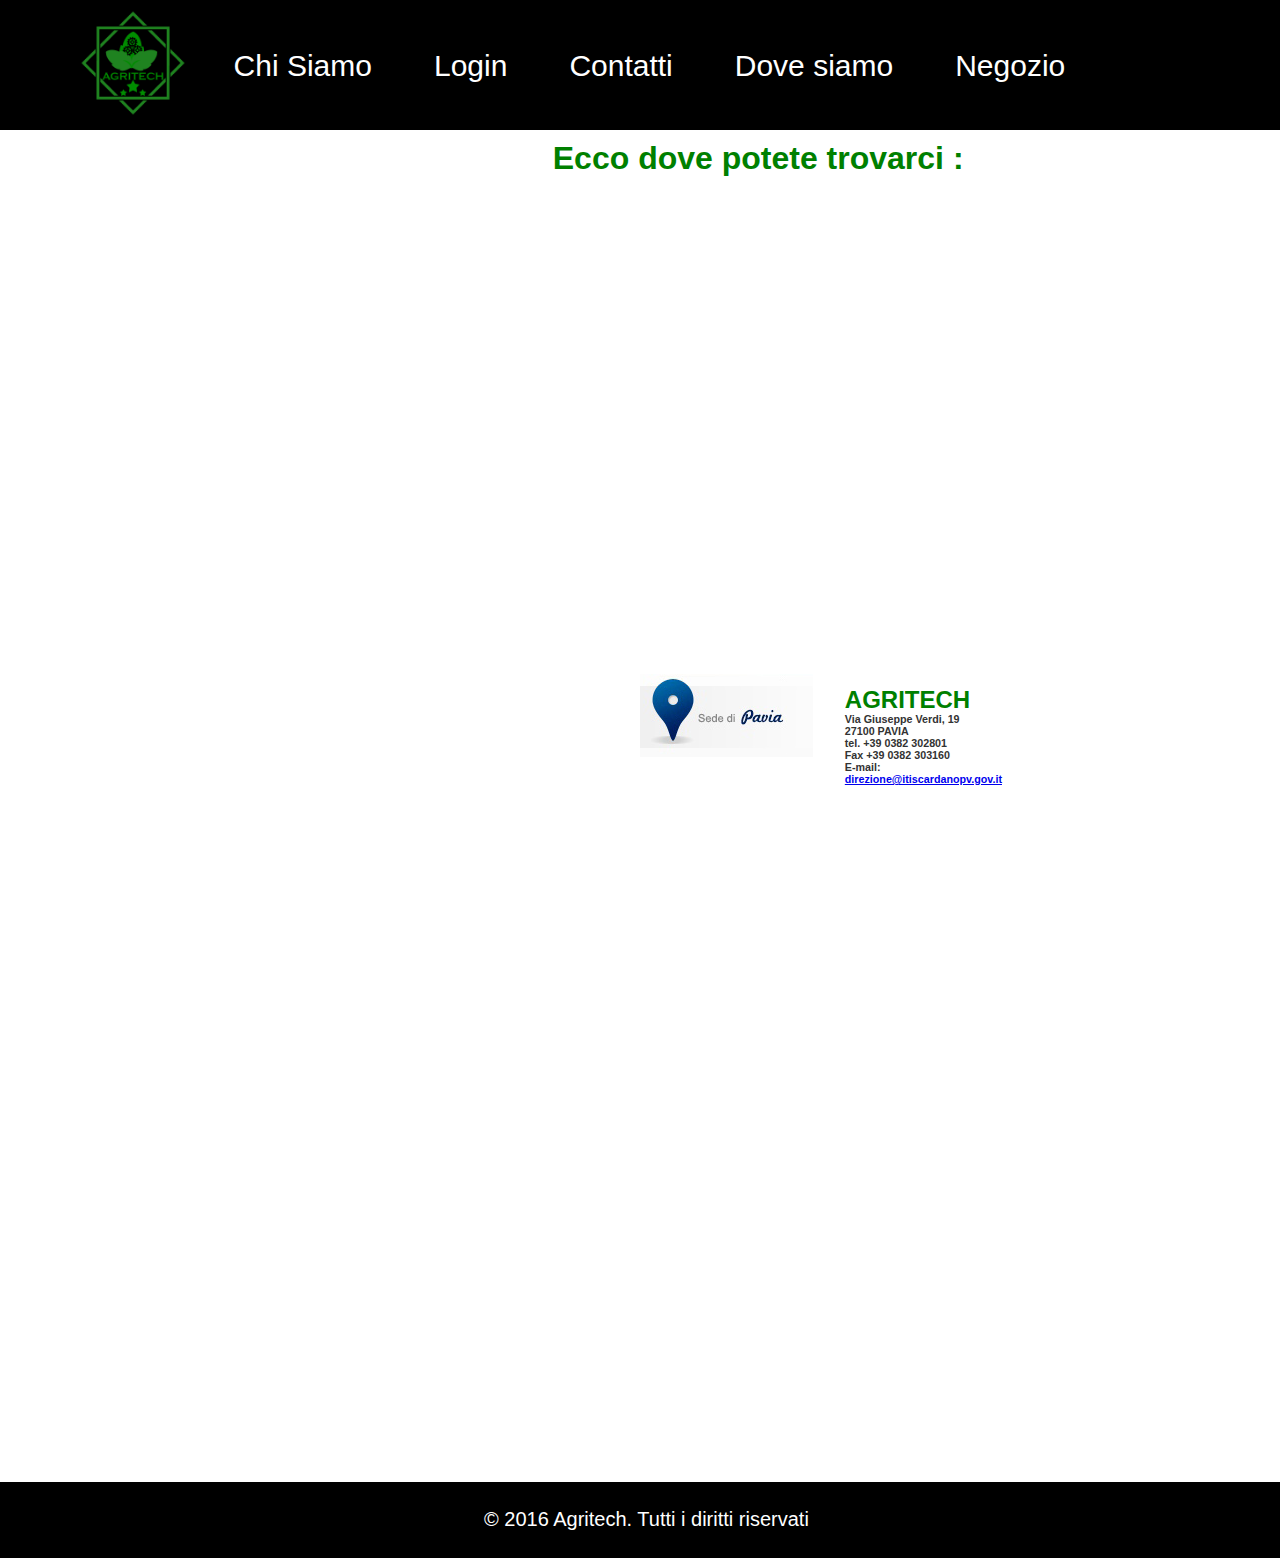
<file: DoveSiamo.html>
﻿<!doctype html>
<html>
	<head>	
	<link href="main.css" rel="stylesheet" type= "text/css">
        <link href="DoveSiamo.css" rel="stylesheet" type= "text/css">	
	</head>
	<body class = "homepage">
		<header id = "header">
			<ul class="nav-bar">	
				<div class="logo" >
					<img src ="Logo.png">
				</div>
				<!--
				<div class="bottone bottone1">
					<span id="sp1">Homepage</span>
				</div>
				-->
				<li>
					<a id="sp1" href="ciccio.html">Chi Siamo</a>
				</li>
				<li>
					<a id="sp1">Login</a>
				</li>
				<li>
						<a id="sp1">Contatti</a>
				</li>
				<li>
						<a id="sp1">Dove siamo</a>	
				</li>
				<li>
						<a id="sp1">Negozio</a>		
				</li>
				<li>
					<a id="sp1">Registrazione</a>
				</li>
				<li>	
					<a id="sp1">Faq</a>
				</li>
			</ul>
		</header>
		<div class = "center">
			<h1 id="titolo"> Ecco dove potete trovarci :</h1>
				  <iframe src=https://www.google.com/maps/embed?pb=!1m18!1m12!1m3!1d1406.0567269505011!2d9.140073627505094!3d45.18479957098105!2m3!1f0!2f0!3f0!3m2!1i1024!2i768!4f13.1!3m3!1m2!1s0x4787265880e0f31d%3A0x52b9d9bbac31ecca!2sIstituto+Tecnico+Industriale+Statale+%22G.+Cardano%22!5e0!3m2!1sit!2sit!4v1549704309979" width="100" height="100" frameborder="0" style="border:0" allowfullscreen></iframe>
			<h2 id="indirizzo"> AGRITECH  </h2>
			<h6 id="dettagli">Via Giuseppe Verdi, 19<br>  
			                  27100 PAVIA <br> 
			                  tel. +39 0382 302801<br> 
			                  Fax  +39 0382 303160<br> 
			                 E-mail: <a href="direzione@itiscardanopv.gov.it" style="text-decoration:underline">direzione@itiscardanopv.gov.it</a></li>  </h6>
			<p>
        <img id="foto" src="Immagine.png" width="173" height="83" >
      </p>
			
		 </div>                
		<footer id = "footer">
			<!--			<container id = "cfooter">
				<span class = "rowfooter">
					 				</span>	
			</container>
			-->
			© 2016 Agritech. Tutti i diritti riservati
		</footer>
	</body>
</html>
</file>
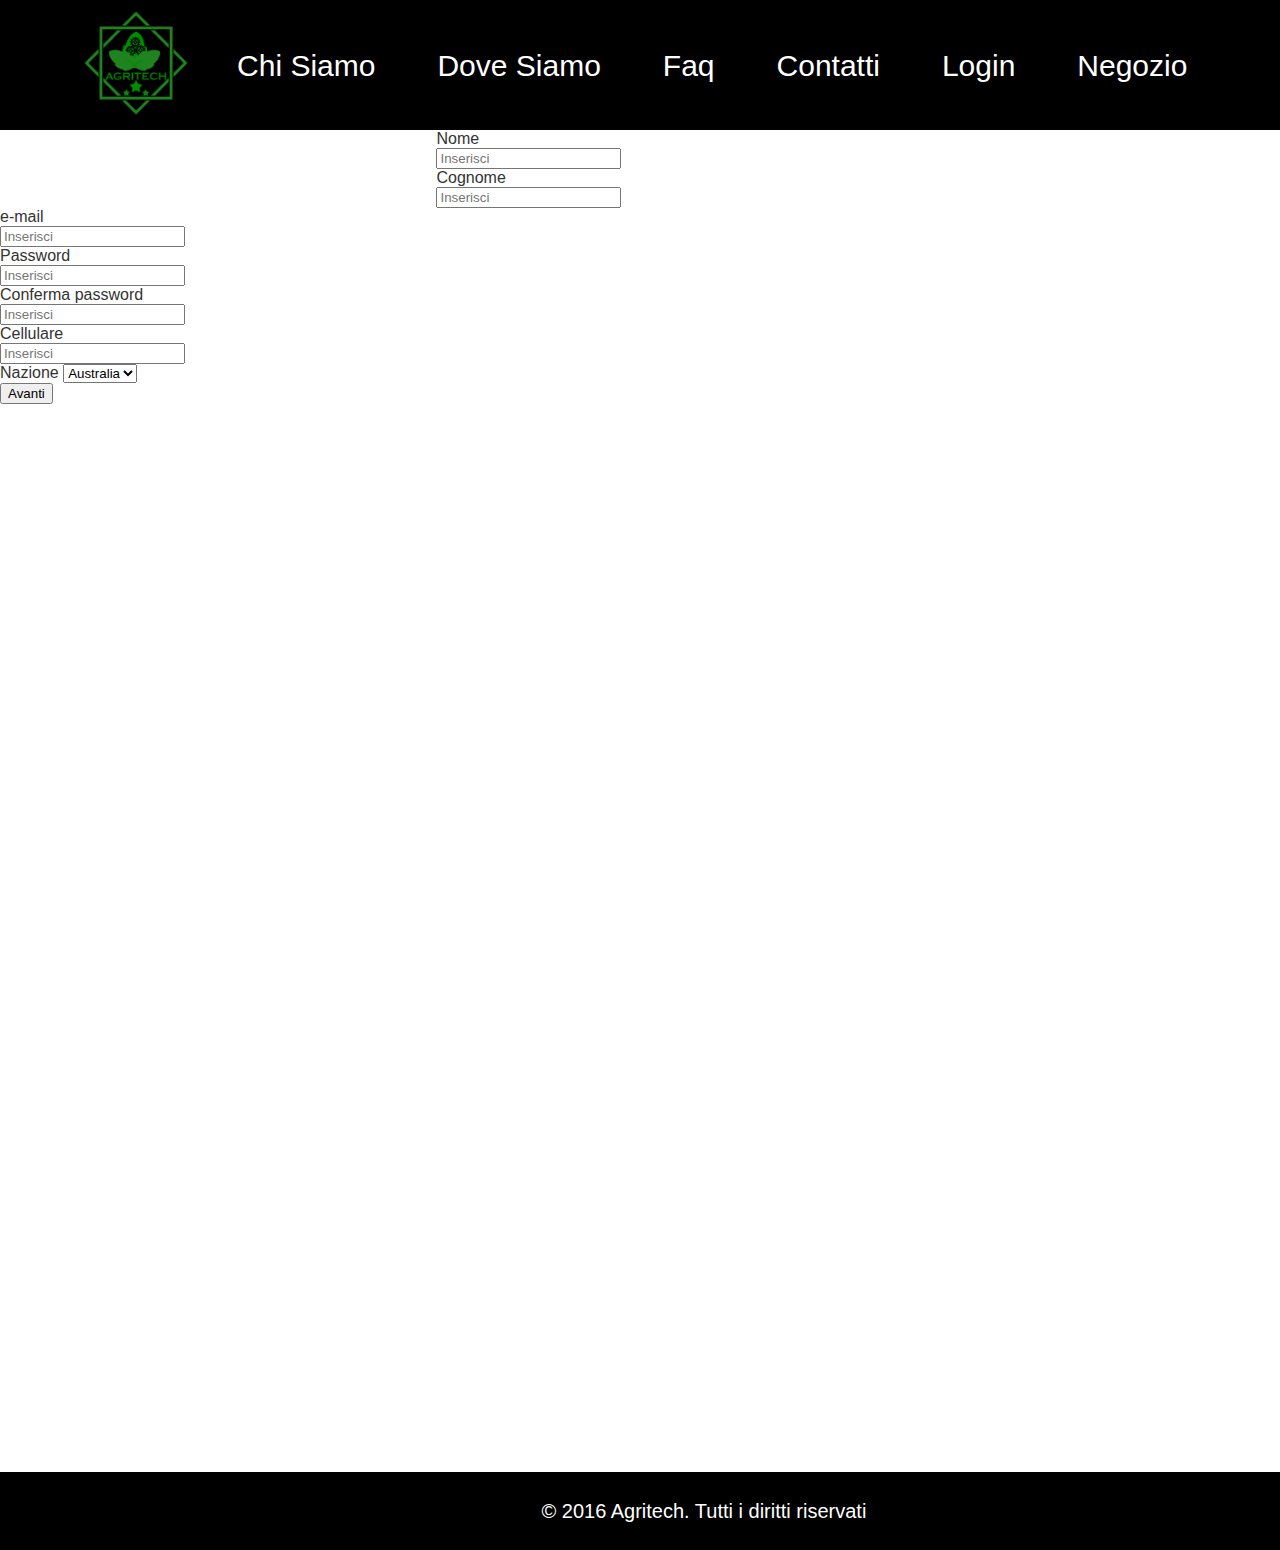
<file: registrazione.html>
<!doctype html>
<html>
	<head>	
	<link href="main.css" rel="stylesheet" type= "text/css">	
	</head>
	<body class = "homepage">
		<header id = "header">
			<ul class="nav-bar">
				<a class="logo" href="chisiamo.html">
					<img src ="Logo.png">
				</a>
				<li id="chisiamo">
					<a id="sp1">Chi Siamo</a>
				</li>
				<li id="dovesiamo">
					<a id="sp1" href="DoveSiamo.html">Dove Siamo</a>
				</li>
				<li id="faq">
						<a id="sp1" href="faq.html" >Faq</a>
				</li>
				<li id="contatti">
						<a id="sp1" href="contatti.html" >Contatti</a>
				</li>
				<li d="login">
						<a id="sp1"  >Login</a>	
				</li>
				<li id="negozio">
						<a id="sp1" href="negozio.html" >Negozio</a>		
				</li>
				<li id="registrazione">
					<a id="sp1" href="registrazione.html">Registrazione</a>
				</li>
			</ul>
		</header>
		<div class = "center">
			<form id="form"action="registrazione.php">
				<label>Nome</label>
				<br>
					<input type="text" id="nome" name="Nome" placeholder="Inserisci">
				<br>
				<label>Cognome</label>
				<br>	
					<input type="text" id="cognome" name="Cognome" placeholder="Inserisci">
				<br>
				<label>e-mail</label>
				<br>					
					<input type="text" id="e-mail" name="Cognome" placeholder="Inserisci"> 
				<br>
				<label>Password</label>
				<br>
					<input type=password id="nome" name="Nome" placeholder="Inserisci">
				<br>
				<label>Conferma password</label>
				<br>
					<input type=password id="nome" name="Nome" placeholder="Inserisci">
				<br>				
				<label>Cellulare</label>
				<br>	
					<input type="text" id="cellulare" name="Cellulare" placeholder="Inserisci">													
				<br>
				<label>Nazione</label>
				<select id="nazione" name="Nazione">
					<option value="australia">Australia</option>
					<option value="canada">Canada</option>
					<option value="usa">USA</option>
					<option value="Italia">Italia</option>
				</select>
				<br>
				<input id="bottone_r"type="submit" value="Avanti">				
			  </form> 
		</div>
		<footer id = "footer">
			<!--			<container id = "cfooter">
				<span class = "rowfooter">
					 				</span>	
			</container>
			-->
			© 2016 Agritech. Tutti i diritti riservati
		</footer>
	</body>
</html>
</file>
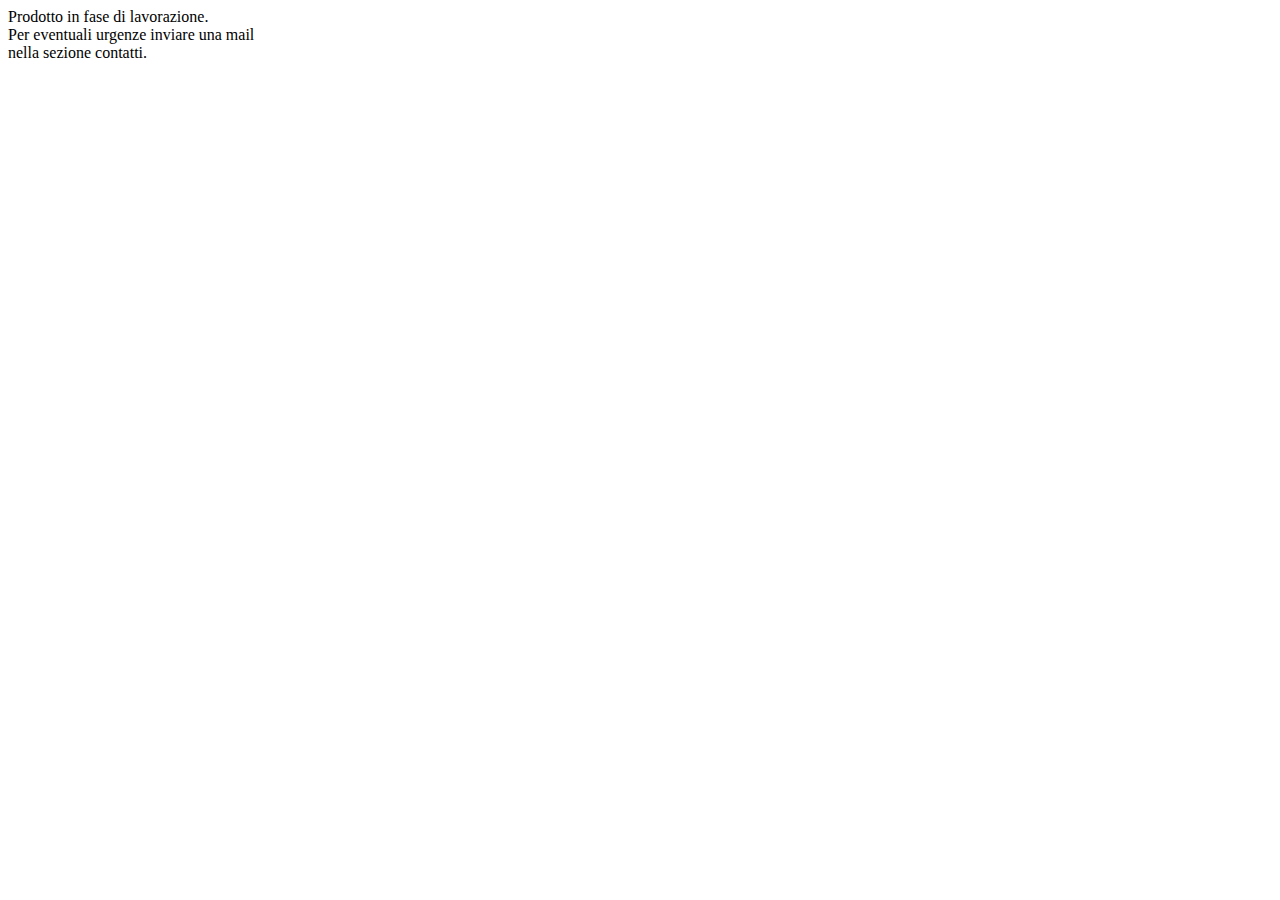
<file: serra_idroponica.html>
<html>
<head><title> Serra Idroponica</title></head>
<body>
<header>
  

          Prodotto in fase di lavorazione. <br>
		  Per eventuali urgenze inviare una mail <br>
		  nella sezione contatti.
		  </header>
</body>
</html>
</file>
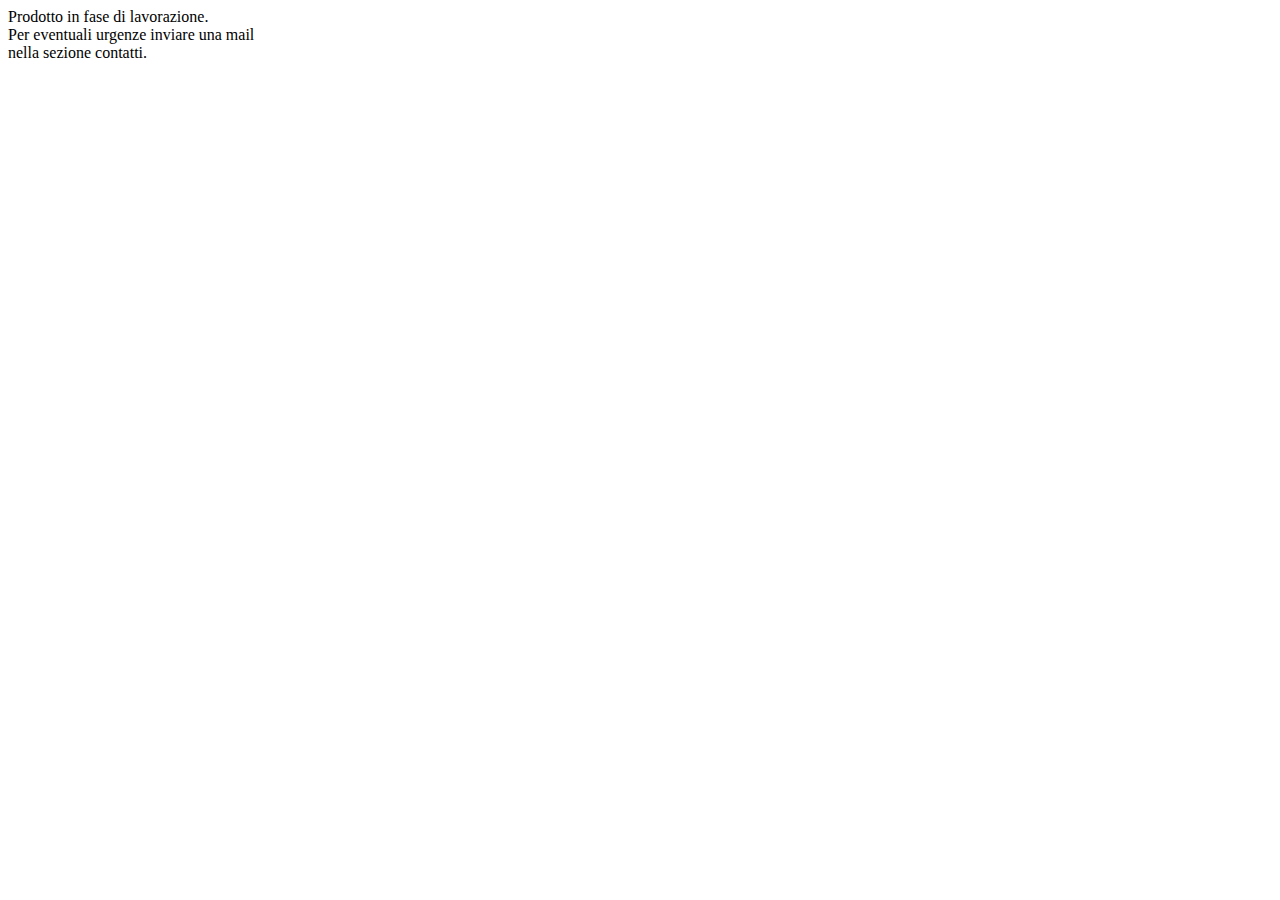
<file: sistema_irrighino.html>
<html>
<head><title> Sistema Irrighino</title></head>
<body>
          Prodotto in fase di lavorazione. <br>
		  Per eventuali urgenze inviare una mail <br>
		  nella sezione contatti.
</body>
</html>
</file>
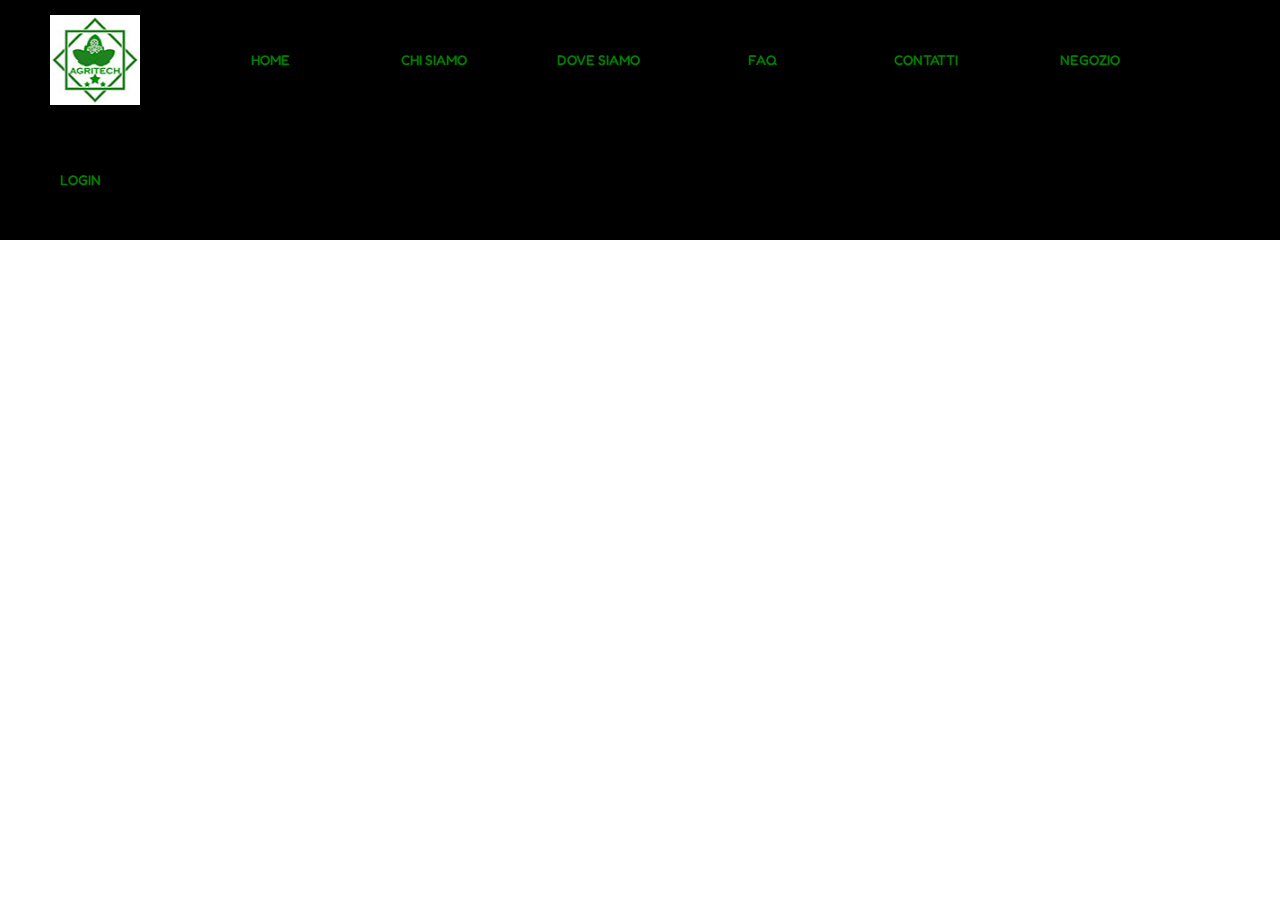
<file: header/header.html>
<!DOCTYPE html>

<html>
    <head>
        <title>Agrithec - Homepage</title>
        <link href="style.css" rel="stylesheet"> 
        <link href="https://fonts.googleapis.com/css?family=Fredoka+One" rel="stylesheet">
        <meta charset="UTF-8">
        <meta name="viewport" content="width=device-width, initial-scale=1.0">
    </head>
    <body>
        <header>
            <div class="header_div">
                <a id="logo" href="index.html">
                    <img src="imgs/Logo.jpg" alt="agritech logo">
                </a>
                <ul>
                    <li>
                        <a href="#">
                            Home
                        </a>
                    </li>
                    <li>
                        <a href="#">
                            Chi siamo
                        </a>
                    </li>
                    <li>
                        <a href="#">
                            Dove siamo
                        </a>
                    </li>
                    <li id="head_list">
                        <a href="#">
                            FAQ
                        </a>
                    </li>
                    <li>
                        <a href="#">
                            Contatti
                        </a>
                    </li>
                    <li>
                        <a href="#">
                            Negozio
                        </a>
                    </li>
                    <li>
                        <a href="#">
                            Login
                        </a>
                    </li>
                    
                    
                </ul>
                
            </div>
        </header>
    </body>
</html>
</file>
<file: main.css>
.html{
 min-width: max-content;
 min-height: max-content;
}
body {
 
 margin: inherit;
  font-family:'Open Sans', Arial, sans-serif;
  color:#333;
  height: fit-content;
  width:100%;
  min-width: max-content;
  
}
header {
  background:black;
  min-width: max-content;
  max-height: max-content;

  display: block;

}
#sp1{
  color:white;
}
.nav-bar{

 
  margin: inherit;
  background-color: black;
  height: 130px;
  
}
li{
  margin-top:35px;
  display: inline;
  float: left;
  font-size: 30px;
  margin-left: 30px;
}
li a{
  display: block;
  padding: 14px 16px;
  text-decoration: none;
  color: white;

}
li :hover {
  background-color:#107030;
  color: white;
  border-radius:5px;  
  border-style: solid 3px; 
    

}

.logo img{
  width: 110px;
  height: 110px;
  float:left;
  margin-top: 8px;
  margin-left: 3%;
}

.center {
  width:100%;
  height: 1300px;
  background-color:white;

}
footer {
  background-color: black;
  color: white;
  margin-top: 42px;
  
  min-width: 1000px;
  position: relative;
  text-align: center;
  font-size : 20px; 
  padding-top: 2%;
  padding-bottom: 0;
  height: 50px;
  display: block;
  margin-bottom: inherit;
  
}

#cfooter{
 margin-top: 30px;
}
/*
.rowfooter {
  margin-top: 20px;
  color: white;
  align-content: center;
}
*/
</file>
<file: DoveSiamo.css>
iframe {

  margin: 20px 25%  20px 25% ; 
  height: 420px;
  width: 700px;
  
}
#titolo{
  color: green;
  text-align: center;
  margin: 10px 25%  1px 25% ; 
}

#indirizzo {
color: green;
position: absolute;
  margin: 28px 66%;

}

#dettagli {
position: absolute;
   margin: 55px 66%;
}

#foto {
 position: absolute;
 margin: 0px 50%; 
}
</file>
<file: header/style.css>
html, body, div, span, object, iframe,
h1, h2, h3, h4, h5, h6, p, blockquote, pre,
abbr, address, cite, code,
del, dfn, em, img, ins, kbd, q, samp,
small, strong, sub, sup, var,
b, i,
dl, dt, dd, ol, ul, li,
fieldset, form, label, legend,
table, caption, tbody, tfoot, thead, tr, th, td,
article, aside, canvas, details, figcaption, figure, 
footer, header, hgroup, menu, nav, section, summary,
time, mark, audio, video {
    margin:0;
    padding:0;
    border:0;
    outline:0;
    font-size:100%;
    vertical-align:baseline;
    background:transparent;
}

body {
    line-height:1;
}

article,aside,details,figcaption,figure,
footer,header,hgroup,menu,nav,section { 
    display:block;
}

nav ul {
    list-style:none;
}

blockquote, q {
    quotes:none;
}

blockquote:before, blockquote:after,
q:before, q:after {
    content:'';
    content:none;
}

a {
    margin:0;
    padding:0;
    font-size:100%;
    vertical-align:baseline;
    background:transparent;
}

/* change colours to suit your needs */
ins {
    background-color:#ff9;
    color:#000;
    text-decoration:none;
}

/* change colours to suit your needs */
mark {
    background-color:#ff9;
    color:#000; 
    font-style:italic;
    font-weight:bold;
}

del {
    text-decoration: line-through;
}

abbr[title], dfn[title] {
    border-bottom:1px dotted;
    cursor:help;
}

table {
    border-collapse:collapse;
    border-spacing:0;
}

/* change border colour to suit your needs */
hr {
    display:block;
    height:1px;
    border:0;   
    border-top:1px solid #cccccc;
    margin:1em 0;
    padding:0;
}

input, select {
    vertical-align:middle;
}



/*OUR CODE*/


/*----------*/
/*  HEADER  */
/*----------*/
header{
    position: fixed;
    width: 100%;
    height: 100px;
}

.header_div{
    background-color: black;
    width: 100%;
    height: fit-content;
}

.header_div a {
     display: none;
}

.header_div ul{
    float:next;
    width: 100%;
    list-style: none;
    line-height: 90px;
}

.header_div ul li{
    width: 24%;
    height: 90px;
    display: inline-block;
}

.header_div ul li a {
    display: block;
    text-align:center;
    width: 93.75px;
    height: 90px;
    font-size: 14px;
    font-weight: 500;
    text-transform: uppercase;
    text-decoration: none;
    color: green;
    font-family: 'Fredoka One', cursive;
}

.header_div ul li a:hover{
    background: white;
}



@media only screen and (min-width : 768px){
  
    
    header{
        position: fixed;
        width: 100%;
        height: 120px;
    }
    
    #logo {
        display: block;
        float:left;
        padding : 15px 50px;
        width: 90px;
        height: 90px;
    }
    
    #logo img{
        width: 90px;
        height: 90px;
    }
    
    .header_div ul{
    float:next;
    
    width: 100%;
    list-style: none;
    line-height: 120px;
    }

    .header_div ul li{
        width: 120px;
        height: 120px;
        padding:0 20px;
        display: inline-block;
    }

    .header_div ul li a {
        display: block;
        text-align:center;
        width: 120px;
        height: 120px;
        font-size: 14px;
        font-weight: 500;
        text-transform: uppercase;
        text-decoration: none;
        color: green;
        font-family: 'Fredoka One', cursive;
    }
}
</file>
